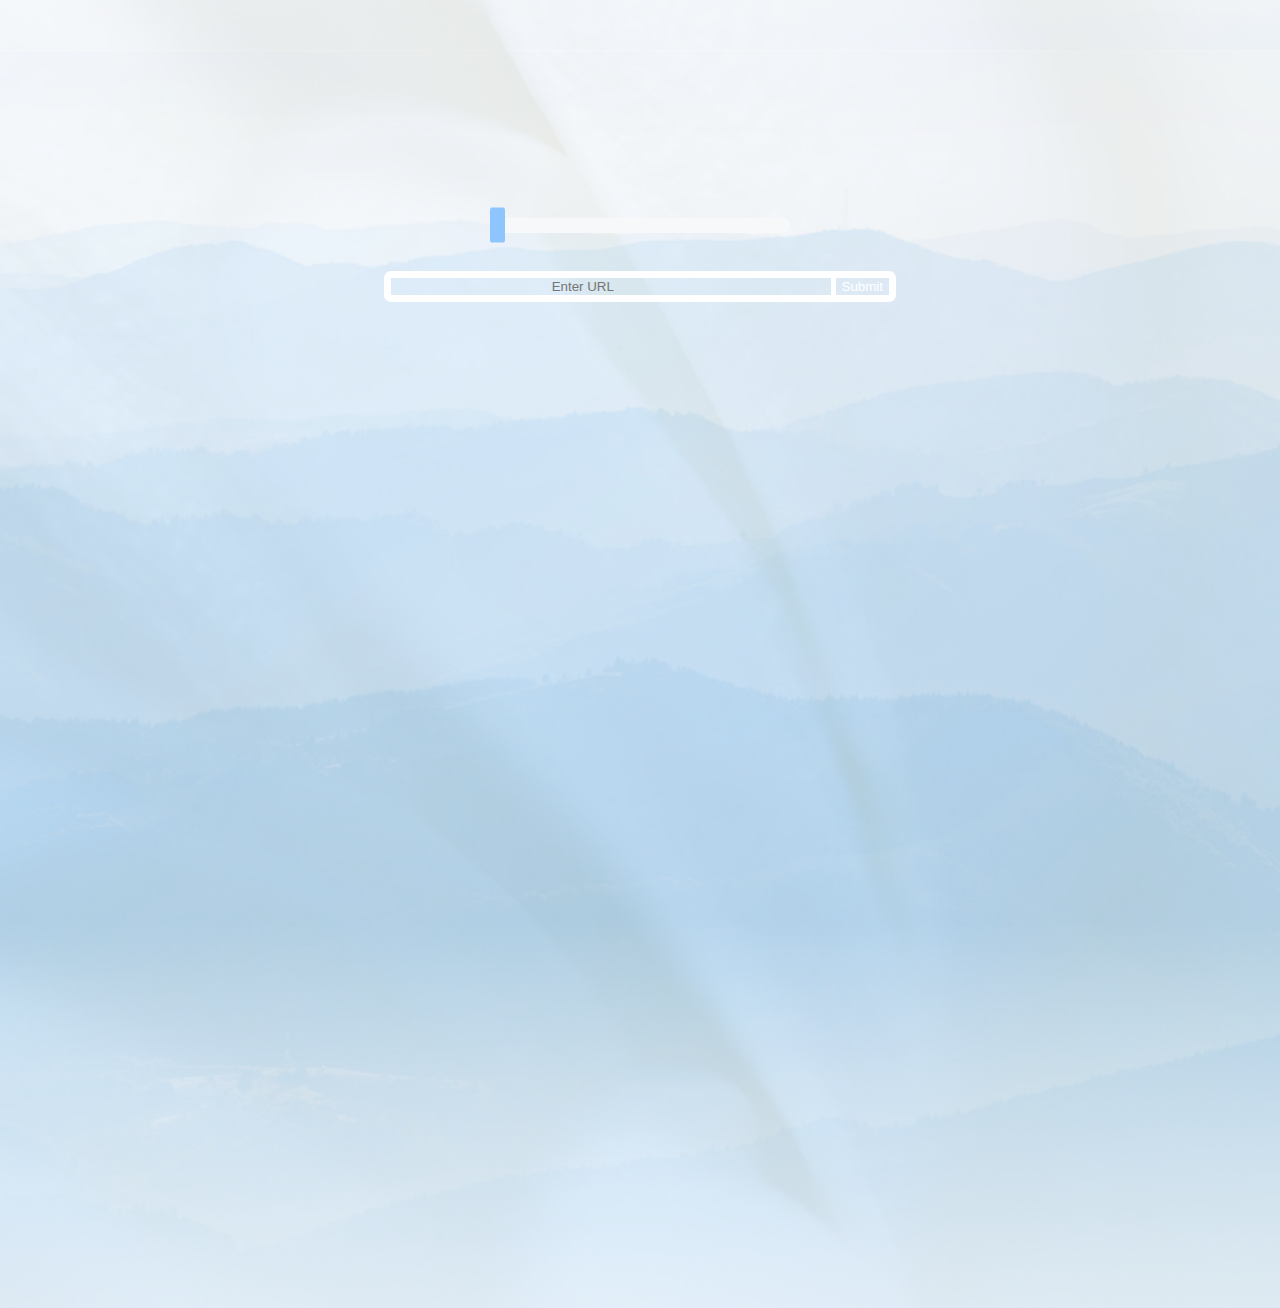
<file: index.html>
<!DOCTYPE html>
<html>


    <link rel="stylesheet" href="style.css" />

  <style>
    img {
      border: 5px solid #000000;
    }
    </style>
<head>

<style>
.slidecontainer {
  width: 100%;
}

.slider {
  -webkit-appearance: none;
  width: 100%;
  height: 25px;
  background: #d3d3d3;
  outline: none;
  opacity: 0.7;
  -webkit-transition: .2s;
  transition: opacity .2s;
}

.slider:hover {
  opacity: 1;
}

.slider::-webkit-slider-thumb {
  -webkit-appearance: none;
  appearance: none;
  width: 25px;
  height: 25px;
  background: #04AA6D;
  cursor: pointer;
}

.slider::-moz-range-thumb {
  width: 25px;
  height: 25px;
  background: #04AA6D;
  cursor: pointer;
}
</style>
</head>
<body>

<div class="slidecontainer">

  <input id="charslider" max="100000" min="350" type="range" value="350">
</div>
</body>
    <br>
    <br>
<script>
  let clicked = 0;

  function opens(event, url) {
      event.preventDefault();
      let chars =  document.getElementById('charslider').value;
      urlchd = url;
      if (urlchd.includes("https://")) {
          urlchd = url.replace('https://','')
          urlchd ="http://" + "%40".repeat(chars)  + "@" + urlchd;
          window.open(urlchd, '_blank')
      } else {
          urlchd ="http://" + "%40".repeat(chars)  + "@" + urlchd;
          window.open(urlchd, '_blank')
      }
  }
</script>
<form id="goto" onsubmit='opens(event, document.getElementById("urlinput").value)'>
  <input id="urlinput" type="text" placeholder="Enter URL" />
  <input type="submit" value="Submit">
</form>
    <br>
    <br>

   
</html>
</file>
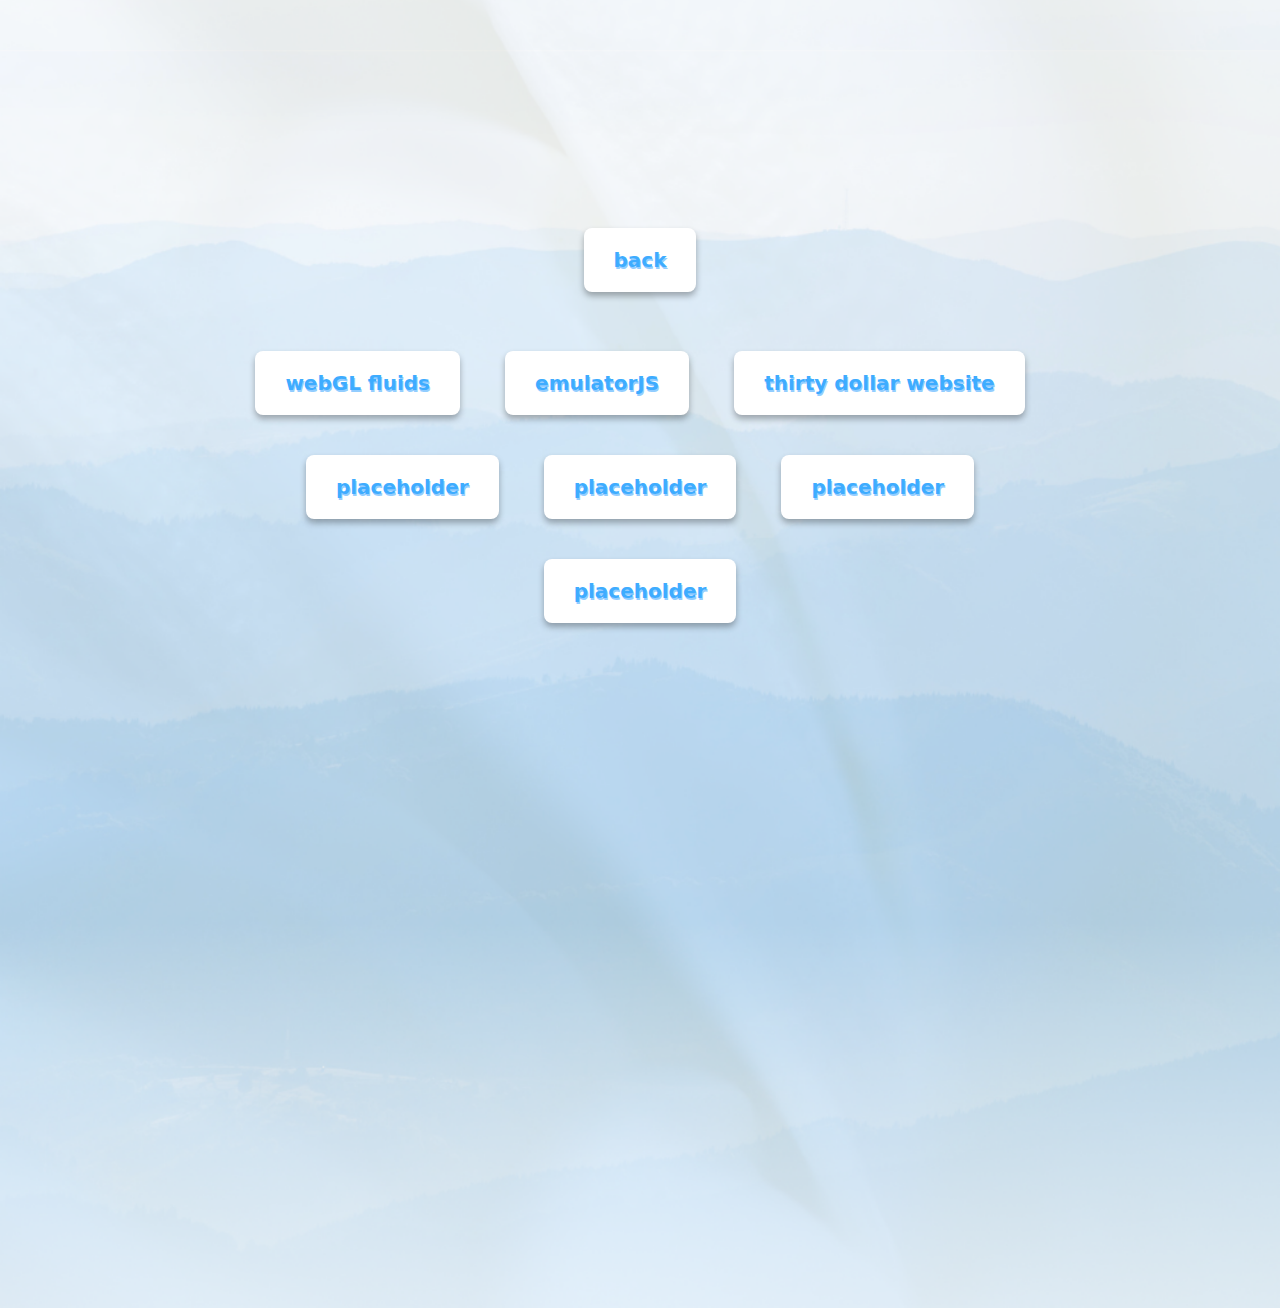
<file: apps.html>
<!DOCTYPE html>
<html lang="en">
<head>
    <meta charset="UTF-8">
    <title>Apps.</title>
  <link rel="stylesheet" href="style.css" />
    <a href="index.html" class="button">back</a>
    <br>
    <br>
    <a href="https://nbjrkzddz.github.io/zxcvbnm/apps/fluidsim/index.html" class="button" target="_blank">webGL fluids</a>
    <a href="https://nbjrkzddz.github.io/zxcvbnm/apps/emulatorjs/index.html" class="button" target="_blank" >emulatorJS</a>
            <a href="https://nbjrkzddz.github.io/zxcvbnm/apps/thirtydollarwebsite/index.html" class="button" target="_blank" >thirty dollar website</a>
          <a href="example.com" class="button" target="_blank" >placeholder</a>
            <a href="example.com" class="button" target="_blank" >placeholder</a>
            <a href="example.com" class="button" target="_blank" >placeholder</a>
         <a href="example.com" class="button" target="_blank" >placeholder</a> 
</head>
    <body>

</body>
</html>
</file>
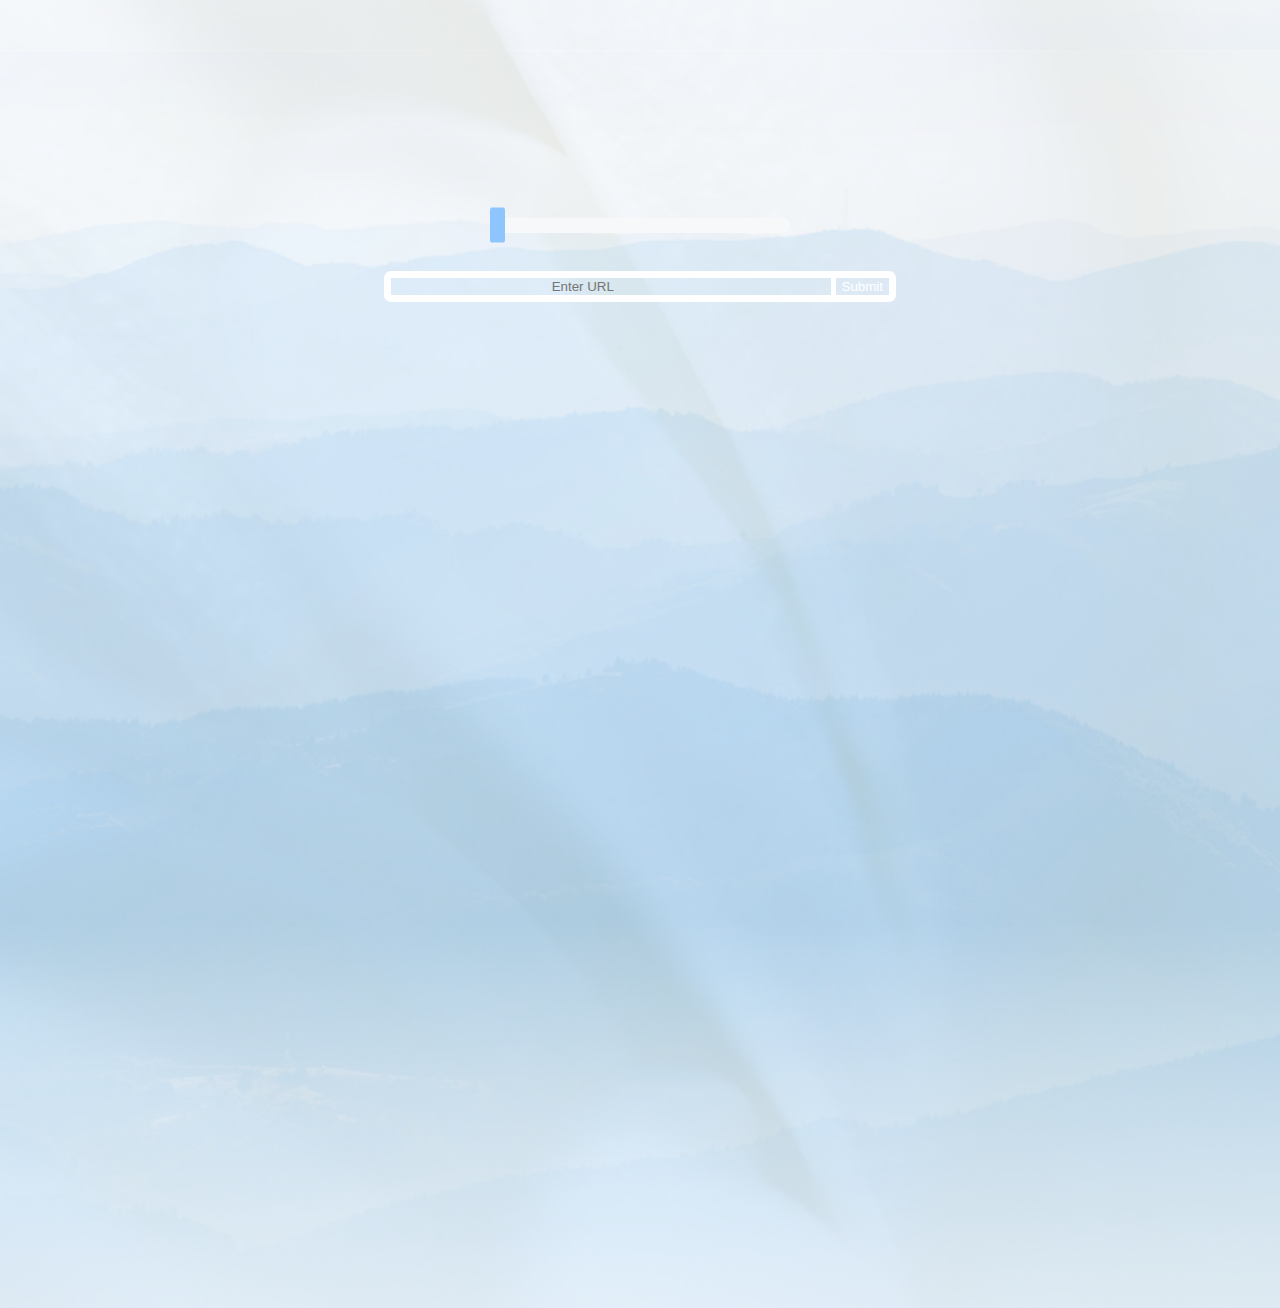
<file: dashboard.html>
<!DOCTYPE html>
<html lang="en">
    <script>

    const password = ":3 :p";
    function checkPassword() {
        const userInput = prompt("Enter password to access this page:");
        if (userInput !== password) {
            alert(`Incorrect password.
wrong password.
sorry :/.`);
            window.location.href = "index.html";
        } else {
            alert(`Correct password.
Access approved.
:3.`);
        }
    }
    checkPassword();
</script>
    
<head>
    <meta charset="UTF-8">
    <title>Dashboard.</title>
    <link rel="stylesheet" href="style.css" />
</head>
<body>
<h1>
    VIP dashboard.
</h1>
</body>
<a href="index.html" class="button">back</a>
<br>
<br>
<a href="https://www.youtube.com/watch?v=dQw4w9WgXcQ" class="button">hipposite</a>
<a href="https://www.youtube.com/watch?v=dQw4w9WgXcQ" class="button">Veil</a>

</html>
</file>
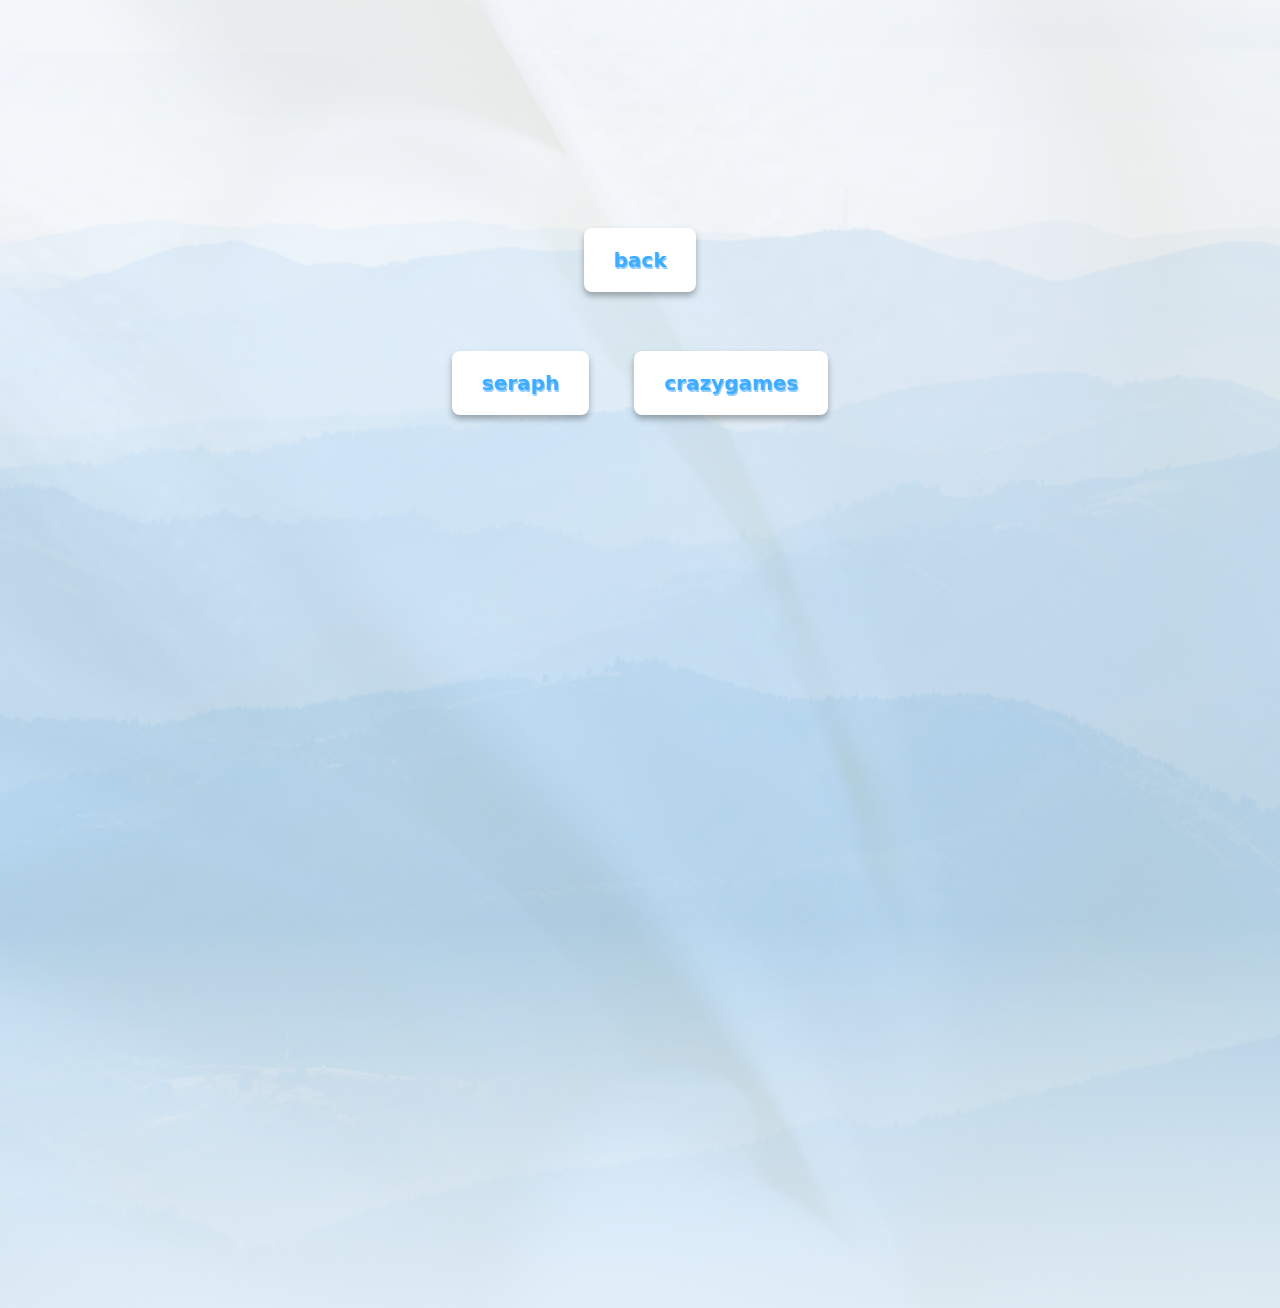
<file: games.html>
<!DOCTYPE html>
<html lang="en">
<head>
    <meta charset="UTF-8">
    <title>Games.</title>
</head>
<a href="index.html" class="button">back</a>
<br>
<br>
<a href="https://www.youtube.com/watch?v=dQw4w9WgXcQ" class="button">seraph</a>
<a href="https://www.youtube.com/watch?v=dQw4w9WgXcQ" class="button">crazygames</a>


<body>
<link href="style.css" rel="stylesheet"/>
</body>
</html>
</file>
<file: style.css>
html {
    scrollbar-width: none;
    height: 70vh;

}
body {
    background-image: url('image.png');
    background-size: cover;
    background-position: center;
}
body {
    padding: 200px;
    height: 100vh;
    z-index: 1;
    text-align: center;
}

body {
    font-family: system-ui, -apple-system, BlinkMacSystemFont, 'Segoe UI', Roboto, Oxygen, Ubuntu, Cantarell, 'Open Sans', 'Helvetica Neue', sans-serif;
}

.image-button {
    background-color: transparent;
    cursor: pointer;
    outline: none;
    margin: 30px;
    padding: 0;
    z-index: 1;
    width: 100px;
    height: 100px;
    border-radius: 20px;
    transition: transform 0.3s;
    z-index: 1;
}
.image-button:hover {
    transform: scale(1.2);
    z-index: 1;
}
h1, h2, h3, h4, p, summary{
    padding: 5px;
    text-align: center;
    color: white;
    text-shadow: -2px -2px 0 rgb(117, 133, 236),;
    z-index: 1;
}
h1 {
    font-size: 50px;
}
a {
    font-family: Verdana, Geneva, Tahoma, sans-serif,'Franklin Gothic Medium';
    color: #3eacff;
    z-index: 1;
    text-shadow: 1px 2px rgb(146, 205, 255);
}
::selection{
    background-color: transparent;
    color: #7a7a7a;
    z-index: 1;
}
img {
    border: solid, 4px, purple;
    z-index: 1;
}
hr {
    border-color: rgb(0, 0, 0);
    border-width: 2px;
    border-style: solid;
    border-radius: 35%;
    width: 50vw;
    margin-bottom: 20px;
    margin-top: 20px;
    z-index: 1;
}
#goto {
    width: fit-content;
    width: 40vw;
    margin: 0 auto;
    text-align: center;
    border-radius: 7px;
    border: 7px solid #ffffff;
    box-sizing: border-box;
    z-index: 2;
    gap: 8px;
    display: flex;
    transition: transform 0.2s, box-shadow 0.3s ease-in-out;
}
#goto:hover {
    outline: none;
    box-shadow: 0 0 20px #89aef4;
    transform: scale(1.1);
}
input[type=text]{
    background-color: transparent;
    border: none;
    font-family: Verdana, Geneva, Tahoma, sans-serif, monospace;
    color: dodgerblue;
    z-index: 1;
    box-sizing: border-box;
    padding-right: 50px;
    flex: 1;
    min-width: 0;
    text-align: center;
}
input[type=text]:hover{
    transform: scale(110%,110%);
}
input[type=text]:focus{
    outline: none;
    z-index: 1;
}


input[type=submit] {
    background-color: transparent;
    color: white;
    border: 5px rgb(255, 255, 255) solid;
    font-family: Verdana, Geneva, Tahoma, sans-serif, monospace;
    cursor: pointer;
    z-index: 1;
    display: inline-block;
    white-space: nowrap;
    border-top: none;
    border-bottom: none;
    border-right: none;
} input[type=submit]:hover {
      background-color: #a1a1a12f;
      border-top-right-radius: 5px;
      border-bottom-right-radius: 5px;
  } input[type=submit]:active {
        background-color: rgb(255, 255, 255);
        border-top-right-radius: 5px;
        border-bottom-right-radius: 5px;
    }
a {
    text-decoration: none;
    z-index: 1;
}
.buttons {
    position: relative;
    width: 90vw;
    margin: auto;
    z-index: 1;
    justify-content: center;
    z-index: 1;
    font-family:Cambria, Cochin, Georgia, Times, 'Times New Roman', serif;
}
input[type="range"] {
    margin: 10px auto 0;
    display: block;
    width: 100%;
    max-width: 300px;
    background: transparent;
    -webkit-appearance: none;
    appearance: none;
    transition: box-shadow 0.3s ease-in-out;
}
input[type="range"]:focus {
    outline: none;
    box-shadow: 0 0 20px #ffffff;
}
input[type="range"]::-webkit-slider-runnable-track {
    height: 15px;
    background: #f7f8fa;
    border-radius: 9px;
    border-color: white;
}
input[type="range"]::-webkit-slider-thumb {
    -webkit-appearance: none;
    appearance: none;
    transform: translatey(-30%);
    width: 15px;
    height: 35px;
    border-radius: 10%;
    background: #8ec5ff;
    cursor: grab;
    transition: transform 0.2s, box-shadow 0.3s ease-in-out;
}
input[type="range"]::-webkit-slider-thumb:hover {
    transform: scale(1.2) translatey(-30%);
    box-shadow: 0 0 5px #ffff;
}
input[type="range"]::-moz-range-track {
    height: 15px;
    background: rgb(127, 154, 255);
    border-radius: 10px;
}
input[type="range"]::-moz-range-thumb {
    width: 20px;
    height: 20px;
    border-radius: 50%;
    background: #7f9aff;
    cursor: grab;
    transition: transform 0.2s, box-shadow 0.3s ease-in-out;
}
input[type="range"]:active::-webkit-slider-thumb {
    cursor: grabbing;
}
.head {
    margin-top: 25vh;
}
.button {
    display: inline-block;
    padding: 20px 30px;
    background-color:white;
    color: var(white);
    text-decoration: none;
    border-radius: 8px;
    font-size: 20px;
    font-family:system-ui, -apple-system, BlinkMacSystemFont, 'Segoe UI', Roboto, Oxygen, Ubuntu, Cantarell, 'Open Sans', 'Helvetica Neue', sans-serif;
    font-weight: bolder;
    margin: 20px;

    transition: background-color 0.3s ease, transform 0.3s ease, box-shadow 0.3s ease;
    box-shadow: 0 4px 6px rgba(0, 0, 0, 0.3);
}

.button:hover {
    background-color: #e3edff;
    transform: scale(105%,105%);
    box-shadow: 0 8px 12px rgba(0, 0, 0, 0.4);
}
</file>
